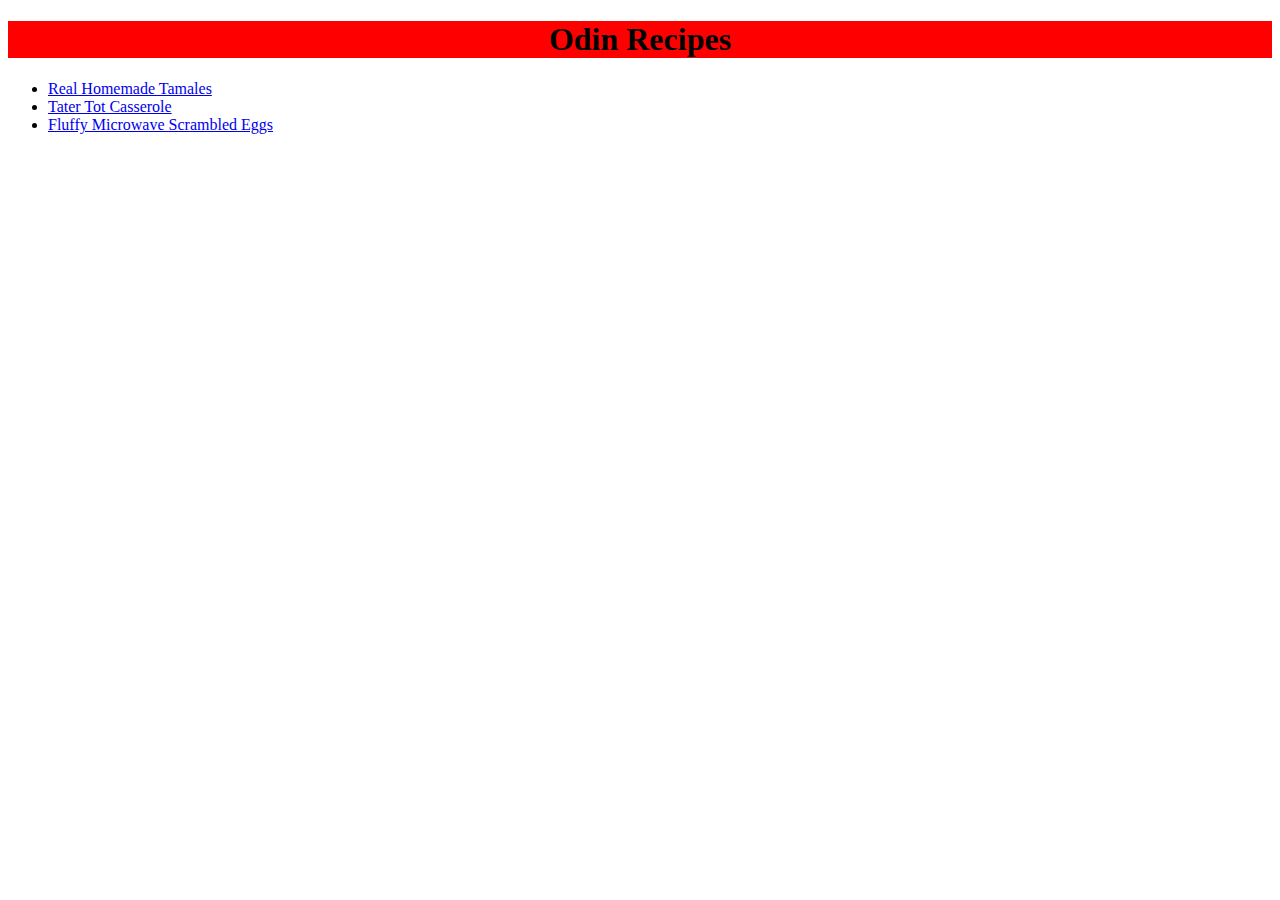
<file: index.html>
<!DOCTYPE html>
<html lang="en">
<head>
    <meta charset="UTF-8">
    <title>Odin Recipes</title>
    <link rel="stylesheet" href="./styles.css">
</head>
<body>
    <h1>Odin Recipes</h1>
    <ul>
        <li><a href="./recipes/real-homemade-tamales.html">Real Homemade Tamales</a></li>
        <li><a href="./recipes/tater-tot-casserole.html">Tater Tot Casserole</a></li>
        <li><a href="./recipes/fluffy-microwave-scrambled-eggs.html">Fluffy Microwave Scrambled Eggs</a></li>
    </ul>
</body>
</html>
</file>
<file: styles.css>
h1 {
    background-color: red;
    text-align: center;
}
</file>
